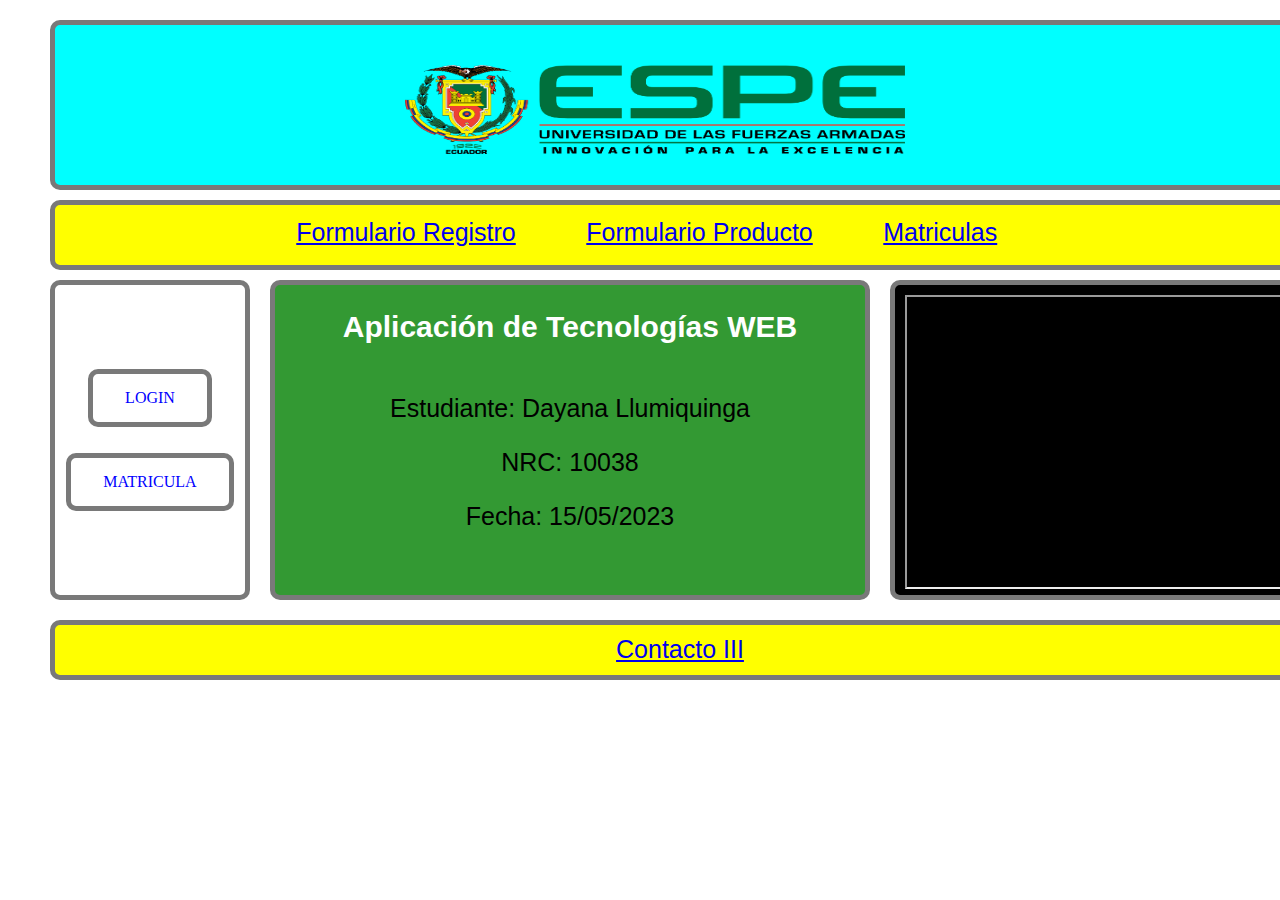
<file: index.html>
<!DOCTYPE html>
<html>
  <head>
    <title>Document</title>
   
    <meta http-equiv="content-type" content="text/html; charset=utf-8"/>
    <link rel="stylesheet" href="Recursos/estilos.css" type="text/css"/>
  </head>
  
  <body>
    
        <div id="header" class="">
            <img id="Espe_img" class="" src="./img/logo_ESPE.png" 
            style="position:absolute;left:350px;top:40px;width:500px;height:89px;">
			
        </div>
    
      <div id="navBar" class="Texto">
		<table align="center" border="0">
		  <tr>
		   	  <td> <a href="FormRegistro.html">Formulario Registro</a> </td>
				<td> &nbsp;&nbsp;&nbsp;&nbsp;&nbsp;&nbsp;&nbsp;&nbsp;&nbsp; </td> 
			  <td> <a href="FormProducto.html">Formulario Producto</a> </td> 
				
				
	         <td> &nbsp;&nbsp;&nbsp;&nbsp;&nbsp;&nbsp;&nbsp;&nbsp;&nbsp; </td> 
				 <td> <a href="./Matriculas/index.html" target="_blank">Matriculas</a> </td> 
			<td> &nbsp;&nbsp;&nbsp;&nbsp;&nbsp;&nbsp;&nbsp;&nbsp;&nbsp; </td>   
         </tr>
        </table>
	  </div>
      
         <div id="leftMenu" class="">
		    <a href="./FormLoginAvanzado/FormloginAvanzado.html" class="Boton">LOGIN</a><br><br>
			 <a href="" class="Boton" target="_blank">MATRICULA</a>
             
         </div>

         <div id="content" class="Texto" data-label="content">
              <h2>Aplicación de Tecnologías WEB</h2>
			  
			  <p>Estudiante: Dayana Llumiquinga</p>
              <p>NRC: 10038</p>
			  <p>Fecha: 15/05/2023</p>
		     
         </div>
         <div id="rightMenu" class="">
		   <iframe width="390" height="290" src="https://www.youtube.com/embed/_LqBlEJcBSw" title="YouTube video player" frameborder="1" allow="accelerometer; autoplay; clipboard-write; encrypted-media; gyroscope; picture-in-picture" allowfullscreen></iframe>
         </div>

         <div id="footer" class="Texto">
        
             <a href="FormContacto.html" target="_blank">Contacto III</a>
			 
         </div>

	</body>
</html>
</file>
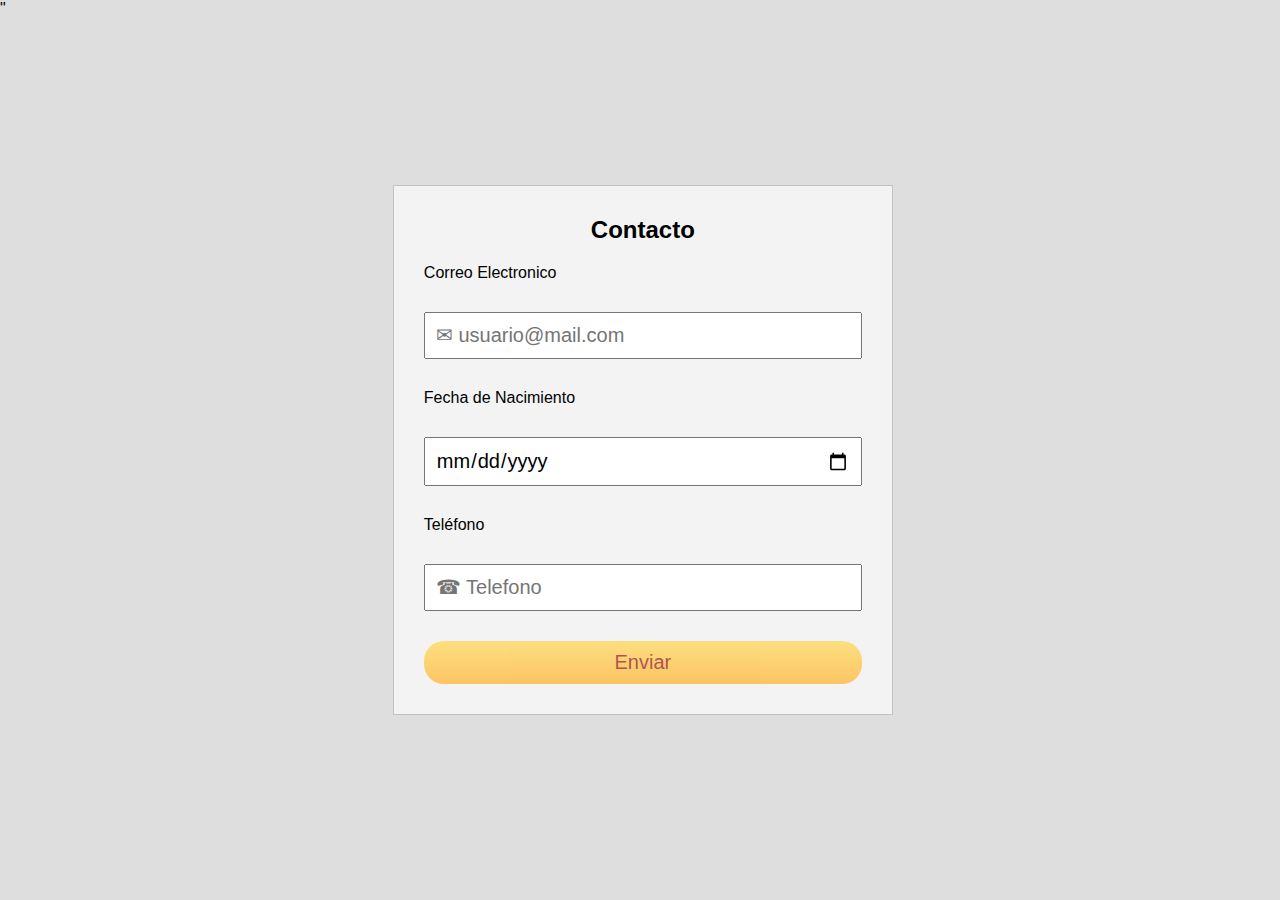
<file: FormContacto.html>
<!DOCTYPE html>
<html>
  <head>
    <meta charset="utf-8">
    <title>Formulario de Login</title>
    <meta name="viewport" content="width=device-width, user-scaleble=no,
    initial-scale=1, maximum-scale=1,minimum-scale=1">
    <link rel="stylesheet" href="Recursos/MisEstilos.css">
    <script href="<script src="./js/functions.js"></script>"
  </head>
  <body>
    <form class="" action="" method="post" name="FormContacto">
      <h2>Contacto</h2>
      <p>Correo Electronico</p>
      <input type="text" name="txtEmail" placeholder="&#9993; usuario@mail.com">
      <p>Fecha de Nacimiento</p>
      <input type="date" name="txtFecha">
      <p>Teléfono</p>
      <input type="text" name="txtTelefono" placeholder="&#9742; Telefono">
      <input type="submit" name="BtnEnviar" value="Enviar">
    </form>
  </body>
</html>
</file>
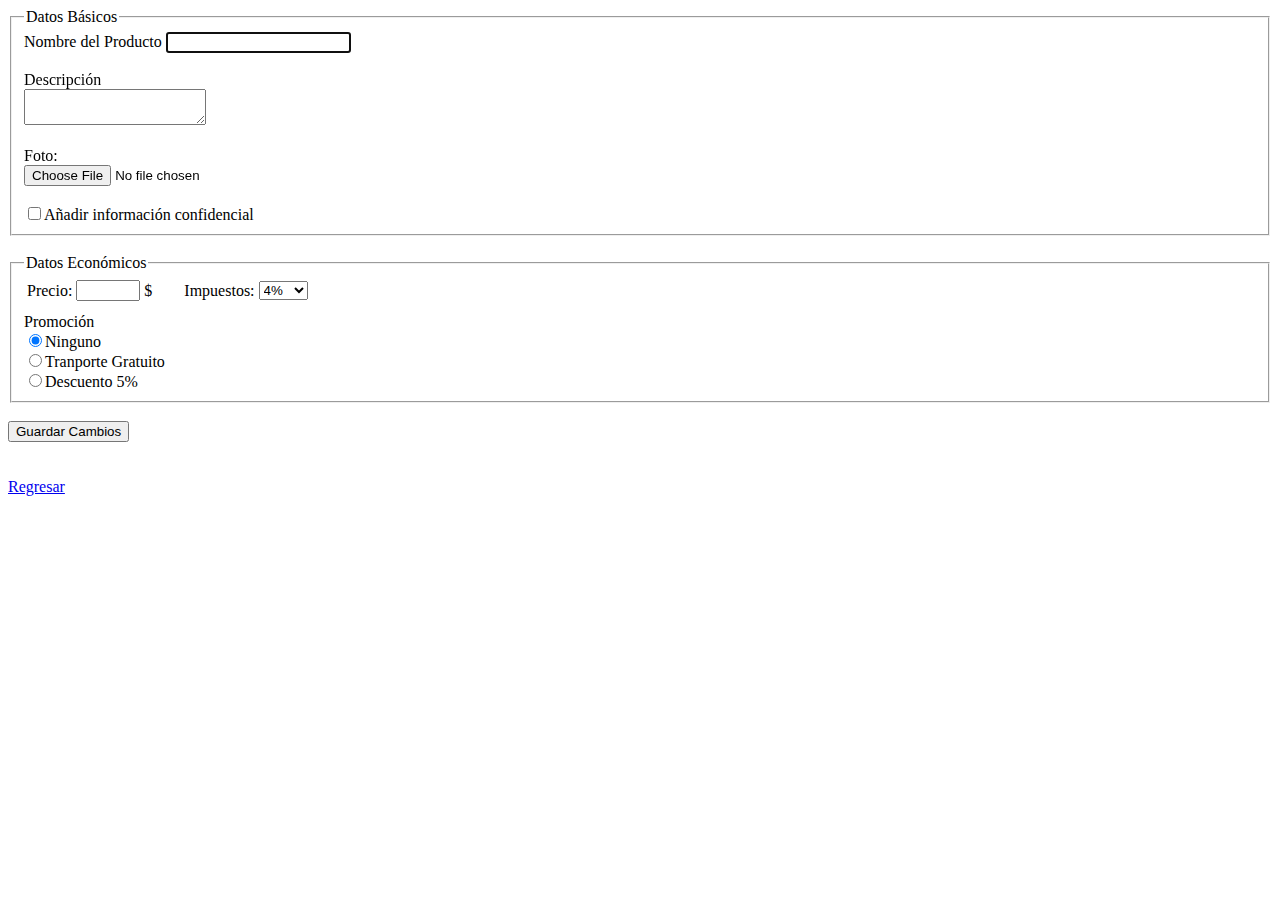
<file: FormProducto.html>
<!DOCTYPE html>
<html>
  <head>
    <title>Producto</title>
    
  </head>
  
<body>
<meta http-equiv="content-type" content="text/html; charset=utf-8"/>  

<form action="./Script_PHP/guardar.php" method="POST" name="FormProducto">

  <fieldset id="Datos_Basicos">
    <legend>Datos Básicos</legend>
    
	Nombre del Producto
    <input id="Basico1" type="text" value="" name="txtNombre" autofocus required>
    <br>
	<br>
	
	Descripción<br>
    <textarea id="Basico2" maxlength="50" name="txtaDescripcion" required></textarea>
    
	<br><br>
    Foto:
    <br> <input id="Basico3" type="file" name="foto" required>
    
	<br><br>
    <input id="Basico4" type="checkbox" name="ckboxLogistica" value="Logistica">Añadir información confidencial
    
  </fieldset>
  
  <br>
  
  <fieldset>
    <legend>Datos Económicos</legend>
		<table align="left" border="0">
		  <tr>
		  		<td>Precio: </td>
				<td> <input id="Económico1" type="number" value="" min="100" max="200" required> </td>
		  
				<td>$</td>
				<td>&nbsp;&nbsp;&nbsp;&nbsp;&nbsp;&nbsp;</td>
				<td>Impuestos: </td>
				<td>
          <select name="cmbImpuesto" id="Económico2">
  					<option value="4">4%</option>
  					<option value="7">7%</option>
  					<option value="16">16%</option>
  					<option value="25">25%</option>
				  </select></td>
		  </tr>
		</table>		
	<br><br>
    <label>Promoción</label><br>
    <input type="radio" name="rbPromocion" value="Ninguno" id="Económico3" checked>Ninguno  <br>
    <input type="radio" name="rbPromocion" value="Gratuito" id="Económico3">Tranporte Gratuito<br>
    <input type="radio" name="rbPromocion" value="Descuento" id="Económico3">Descuento 5%<br>
  </fieldset>
  
  <br>
  <input type="submit" name="btnGuardar" value="Guardar Cambios">
  <br><br><br>
  <a href="index.html">Regresar</a>


  </form>

  </body>
</html>
</file>
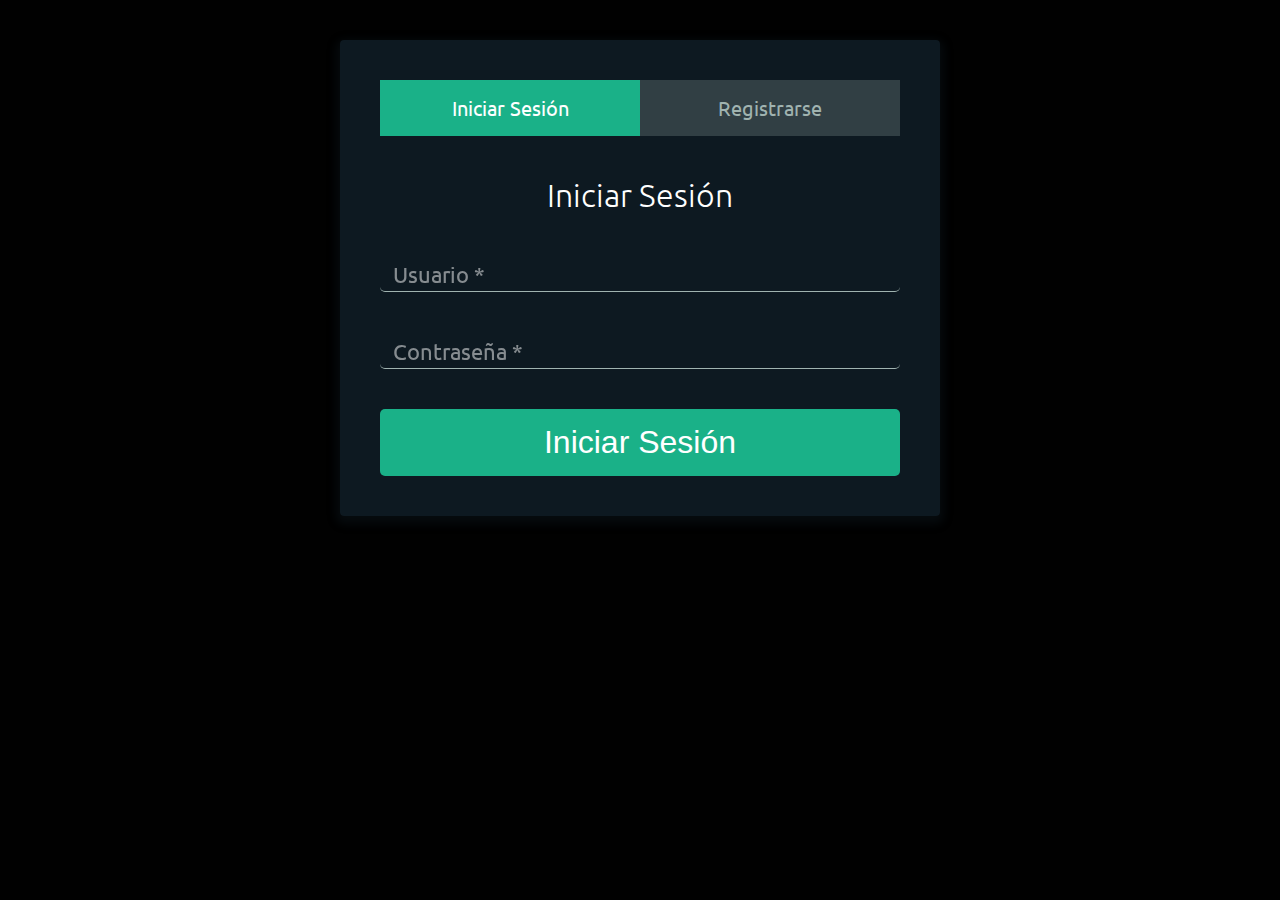
<file: FormLoginAvanzado/FormloginAvanzado.html>
<!DOCTYPE html>
<html lang="es">
<head>
    <meta charset="UTF-8">
    <meta name="viewport" content="width=device-width, user-scalable=no, initial-scale=1.0, maximum-scale=1.0, minimum-scale=1.0">

    <!-- Estilos Google -->
    <link href="https://fonts.googleapis.com/css?family=Raleway|Ubuntu" rel="stylesheet">

    <!-- Estilos -->
    <link rel="stylesheet" href="css/estilos.css">

    <title>Formulario Login y Registro de Usuarios</title>
</head>
<body>
    <div class="contenedor-formularios">
        <!-- Links de los formularios -->
        <ul class="contenedor-tabs">
            <li class="tab tab-segunda active"><a href="#iniciar-sesion">Iniciar Sesión</a></li>
            <li class="tab tab-primera" name="registrar"><a href="#registrarse" >Registrarse</a></li>
        </ul>

        <!-- Contenido de los Formularios -->
        <div class="contenido-tab">
            <!-- Iniciar Sesion -->
            <div id="iniciar-sesion">
                <h1>Iniciar Sesión</h1>
                <form name="FormaLogin" action="" method="post">
                    <div class="contenedor-input">
                        <label>
                            Usuario <span class=>*</span>
                        </label>
                        <input type="text" name="usuario">
                    </div>

                    <div class="contenedor-input">
                        <label>
                            Contraseña <span class=>*</span>
                        </label>
                        <input type="password" name="clave">
                    </div>
                    <input type="submit" class="button button-block" value="Iniciar Sesión">
                </form>
            </div>

            <!-- Registrarse -->
            <div id="registrarse">
                <h1>Registrarse</h1>
                <form action="" method="post">
                    <div class="fila-arriba">
                        <div class="contenedor-input">
                            <label>
                                Nombre <span class=>*</span>
                            </label>
                            <input type="text" name="nom">
                        </div>

                        <div class="contenedor-input">
                            <label>
                                Apellido <span class=>*</span>
                            </label>
                            <input type="text" name="ape">
                        </div>
                    </div>
                    <div class="contenedor-input">
                        <label>
                            Usuario <span class=>*</span>
                        </label>
                        <input type="text" name="usu">
                    </div>
                    <div class="contenedor-input">
                            <label>
                                Email <span class=>*</span>
                            </label>
                        <input type="email" name="email">
                    </div>
                    <div class="contenedor-input">
                        <label>
                            Contraseña <span class=>*</span>
                        </label>
                        <input type="password"  name="pas">
                    </div>
                    
                    <div class="contenedor-input">
                        <label>
                            Telefono <span class=>*</span>
                        </label>
                        <input type="text" name="telefono">
                    </div>

                    <div class="contenedor-input">
                        <label>
                            Empresa <span class=>*</span>
                        </label>
                        <input type="text" name="empresa">
                    </div>
                    <div class="contenedor-input">
                        <label>
                            <span class=></span>
                        </label>
                        <input type="date" name="fecha">
                    </div>

                    <input type="submit" class="button button-block" value="Registrarse">
                </form>
            </div>
        </div>
    </div>

   <script src="js/jquery.js"></script>
   <script src="js/main.js"></script>

</body>
</html>
</file>
<file: Recursos/estilos.css>
body {
  width:1300px;
  margin: 0 auto;  /* Para que el contenedor este centrado */
  text-align:center;
}

h2{
  text-align: center;
  margin-bottom: 50px;
  color:#FFF;
  font-family:Verdana, Geneva, sans-serif;
  font-size: 30px;
}

.Texto{
  text-align: center;
  color:#000;
  font-family:Arial;
  font-size: 25px;
	
}

.Boton {
    background-color: #ffffff;
    border-width:5px;
	 border-style:solid;
	 border-color:rgba(121, 121, 121, 1);
	 border-radius:10px;
    color: #0000FF;
    padding: 15px 32px;
    text-align: center;
    text-decoration: none;
    display: inline-block;
    font-size: 16px;
    margin: 4px 2px;
    cursor: pointer;
}

/* HEADER   */
#header {   
  position:absolute;
  left:50px;
  top:20px;
  width: 1260px;
  height:170px;
  float: none;
  background:inherit;
  background-color: rgba(0, 255, 255);
  box-sizing:border-box;
  border-width:5px;
  border-style:solid;
  border-color:rgba(121, 121, 121, 1);
  border-radius:10px;
 }

/* navBar  */
#navBar {
  position:absolute;
  left:50px;
  top:200px;
  width:1260px;
  height:70px;
  float: none;
  background:inherit;
  background-color: rgba(255,255,0);
  box-sizing:border-box;
  border-width:5px;
  border-style:solid;
  border-color:rgba(121, 121, 121, 1);
  border-radius:10px;
  padding-top: 10px;
}


/* leftMenu  */
#leftMenu {
  position:absolute;
  left:50px;
  top:280px;
  width:200px;
  height:320px;
  float: left;
  background:inherit;
  background-color: rgba(255, 255, 255);
  box-sizing:border-box;
  border-width:5px;
  border-style:solid;
  border-color:rgba(121, 121, 121, 1);
  border-radius:10px;
  padding-top: 80px;
 }

 
 
/* content */
#content {
  position:absolute;
  left:270px;
  top:280px;
  width:600px;
  height:320px;
  float: left;
  background:inherit;
  background-color: rgba(51, 153, 51);
  box-sizing:border-box;
  border-width:5px;
  border-style:solid;
  border-color:rgba(121, 121, 121, 1);
  border-radius:10px;
}



/* rigthMenu */
#rightMenu {
  position:absolute;
  left:890px;
  top:280px;
  width:420px;
  height:320px;
  float: left;
  background:inherit;
  background-color: rgba(0, 0, 0);
  box-sizing:border-box;
  border-width:5px;
  border-style:solid;
  border-color:rgba(121, 121, 121, 1);
  border-radius:10px;
  padding-left: 10px;
  padding-top: 10px;
  padding-bottom: 10px;
  padding-right: 10px;
}


/* footer  */
#footer {
  position:absolute;
  left:50px;
  top:620px;
  width:1260px;
  height:60px;
  float: none;
  background:inherit;
  background-color: rgba(255,255,0);
  box-sizing:border-box;
  border-width:5px;
  border-style:solid;
  border-color:rgba(121, 121, 121, 1);
  border-radius:10px;
  padding-top: 10px;
}

/*@media(max-width:780px){
  div{
    width: 95%;
  }
}*/
</file>
<file: Recursos/MisEstilos.css>
*{
  margin: 0;
  padding: 0;
  font-family:sans-serif;
  box-sizing: border-box;
}

body{
  background: #DEDEDE;
  display: flex;
  min-height: 100vh;
}

form{
  margin: auto;
  width: 50%;
  max-width: 500px;
  background: #F3F3F3;
  padding: 30px;
  border: 1px solid rgba(0,0,0,0.2);
}

h2{
  text-align: center;
  margin-bottom: 20px;
  color: (0,0,0,0.5);
}

input{
  display: block;
  padding: 10px;
  width: 100%;
  margin: 30px 0;
  font-size: 20px;
}

input[type=submit]{
  background: linear-gradient(#FFDA63, #FFB940);
  border:0;
  color: brown;
  opacity: 0.8;
  cursor: pointer;
  border-radius: 20px;
  margin-bottom: 0;
}

input[type=submit]:active{
  transform: scale(0.95);
}

/* RESPONSIVE */
@media(max-width:780px){
  form{
    width: 95%;
  }
}
</file>
<file: FormLoginAvanzado/css/estilos.css>
* {
  padding: 0;
  margin: 0;
}

*, *:before, *:after {
  -webkit-box-sizing: border-box;
  box-sizing: border-box;
}

body {
  background: rgba(1,1,1);
  font-family: "Ubuntu", helvetica;
}

a {
  text-decoration: none;
  color: #1ab188;
  -webkit-transition: .5s ease;
  -o-transition: .5s ease;
  transition: .5s ease;
}

a:hover {
  color: #179b76;
}

.contenedor-formularios {
  background: rgba(19, 35, 47, 0.7);
  padding: 40px;
  max-width: 600px;
  margin: 40px auto;
  border-radius: 4px;
  -webkit-box-shadow: 0 4px 10px 4px rgba(19, 35, 47, 0.3);
  box-shadow: 0 4px 10px 4px rgba(19, 35, 47, 0.3);
}

.contenedor-tabs {
  list-style: none;
  padding: 0;
  margin: 0 0 40px 0;
}

.contenedor-tabs:after {
  content: "";
  display: table;
  clear: both;
}

.contenedor-tabs li a {
  display: block;
  text-decoration: none;
  padding: 15px;
  background: rgba(160, 179, 176, 0.25);
  color: #a0b3b0;
  font-size: 20px;
  float: left;
  width: 50%;
  text-align: center;
  cursor: pointer;
  -webkit-transition: .5s ease;
  -o-transition: .5s ease;
  transition: .5s ease;
}

.contenedor-tabs li a:hover {
  background: #179b77;
  color: #fff;
}

.contenedor-tabs .active a {
  background: #1ab188;
  color: #fff;
}

.contenido-tab > div:last-child {
  display: none;
}

h1 {
  text-align: center;
  color: #fff;
  font-weight: 300;
  margin: 0 0 40px;
}

label {
  position: absolute;
  -webkit-transform: translateY(6px);
  -ms-transform: translateY(6px);
  transform: translateY(6px);
  left: 13px;
  color: rgba(255, 255, 255, 0.5);
  -webkit-transition: all 0.25s ease;
  -o-transition: all 0.25s ease;
  transition: all 0.25s ease;
  -webkit-backface-visibility: hidden;
  pointer-events: none;
  font-size: 22px;
}

label .req {
  margin: 2px;
  color: #1ab188;
}

label.active {
  -webkit-transform: translateY(50px);
  -ms-transform: translateY(50px);
  transform: translateY(50px);
  left: 2px;
  font-size: 14px;
}

label.active .req {
  opacity: 0;
}

label.highlight {
  color: #fff;
}

input {
  font-size: 22px;
  display: block;
  width: 100%;
  height: 100%;
  padding: 5px 10px;
  background: none;
  background-image: none;
  border: 1px solid #a0b3b0;
  border-top: none;
  border-left: none;
  border-right: none;
  color: #fff;
  border-radius: 0;
  -webkit-transition: all 0.5s ease;
  -o-transition: all 0.5s ease;
  transition: all 0.5s ease;
  border-radius: 5px;
}

input:focus {
  outline: none;
  border-color: #1ab188;
}

.contenedor-input {
  position: relative;
  margin-bottom: 40px;
}

.fila-arriba:after {
  content: "";
  display: table;
  clear: both;
}

.fila-arriba div {
  float: left;
  width: 48%;
  margin-right: 4%;
}

.fila-arriba div:last-child {
  margin: 0;
}

.button {
  border: 0;
  outline: none;
  border-radius: 5px;
  cursor: pointer;
  padding: 15px 0;
  font-size: 2rem;
  background: #1ab188;
  color: #fff;
  -webkit-transition: all .5s ease;
  -o-transition: all .5s ease;
  transition: all .5s ease;
  -webkit-appearance: none;
}

.button:hover, .button:focus {
  background: #179b77;
}

.button-block {
  display: block;
  width: 100%;
}

.forgot {
  margin-top: -20px;
  text-align: right;
  margin-bottom: 20px;
}

@media screen and (max-width: 500px) {
  .fila-arriba div {
    width: 100%;
  }
  .fila-arriba div:last-child {
    margin-bottom: 40px;
  }
}

@media screen and (max-width: 400px) {
  .contenedor-tabs li a {
    width: 100%;
  }
}
</file>
